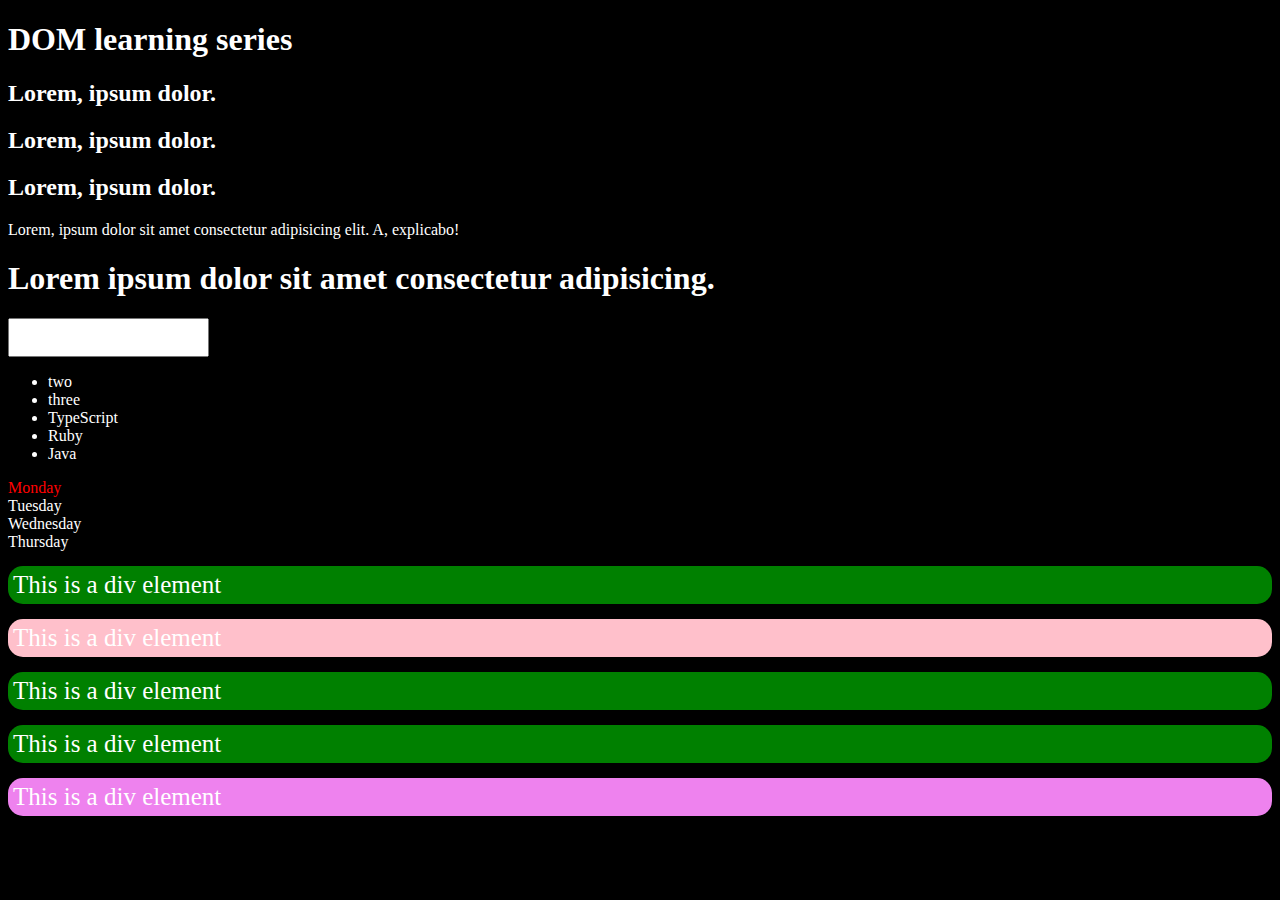
<file: DOM_Manipulation/index.html>
<!DOCTYPE html>
<html lang="en">
<head>
    <meta charset="UTF-8">
    <meta name="viewport" content="width=device-width, initial-scale=1.0">
    <title>Document Object Model(DOM)</title>
    <style>
        body{
            background-color: black;
            color: white;
        }
    </style>
</head>
<body>
    <div id="context" class="bg-black bg-black-div bg-black-div-data">
        <h1 id="title" class="heading">DOM learning series <span style="display: none;">child element</span></h1>
        <h2 id="s1" class="subHeading1 text" name="myName">Lorem, ipsum dolor.</h2>
        <h2 id="s2" class="subHeading2 text">Lorem, ipsum dolor.</h2>
        <h2 id="s3" class="subHeading3 text">Lorem, ipsum dolor.</h2>
        <p class="newpara">Lorem, ipsum dolor sit amet consectetur adipisicing elit. A, explicabo!</p>
    </div>

    <div class="newContext">
        <h1 class="newTitle">Lorem ipsum dolor sit amet consectetur adipisicing.</h1>

        <input type="text" name="submit" id="Box" style="padding: 10px;">

        <ul class="list">
            <li>one</li>
            <li>two</li>
            <li>three</li>
        </ul>
    </div>

    <div id="parent">
        <div id="day">Monday</div>
        <div id="day">Tuesday</div>
        <div id="day">Wednesday</div>
        <div id="day">Thursday</div>
    </div>

    <script src="dom.js" type="text/javascript"></script>
</body>
</html>
</file>
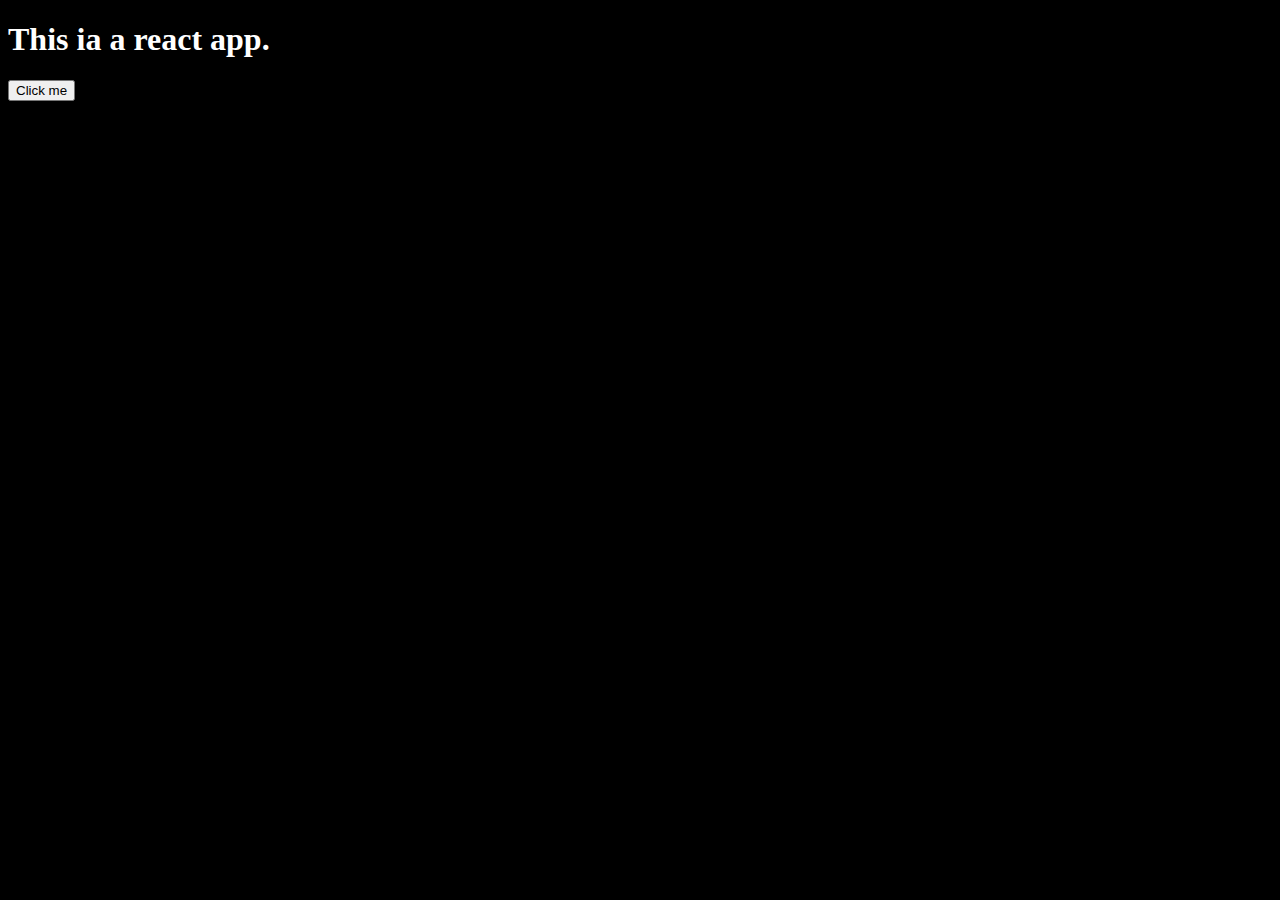
<file: Functions/index.html>
<!DOCTYPE html>
<html lang="en">
<head>
    <meta charset="UTF-8">
    <meta name="viewport" content="width=device-width, initial-scale=1.0">
    <title>React App</title>
</head>
<body style="background-color: black; color: white">
    <h1>This ia a react app.</h1>
    <button>Click me</button>
    <script src="./bind.js"></script>
</body>
</html>
</file>
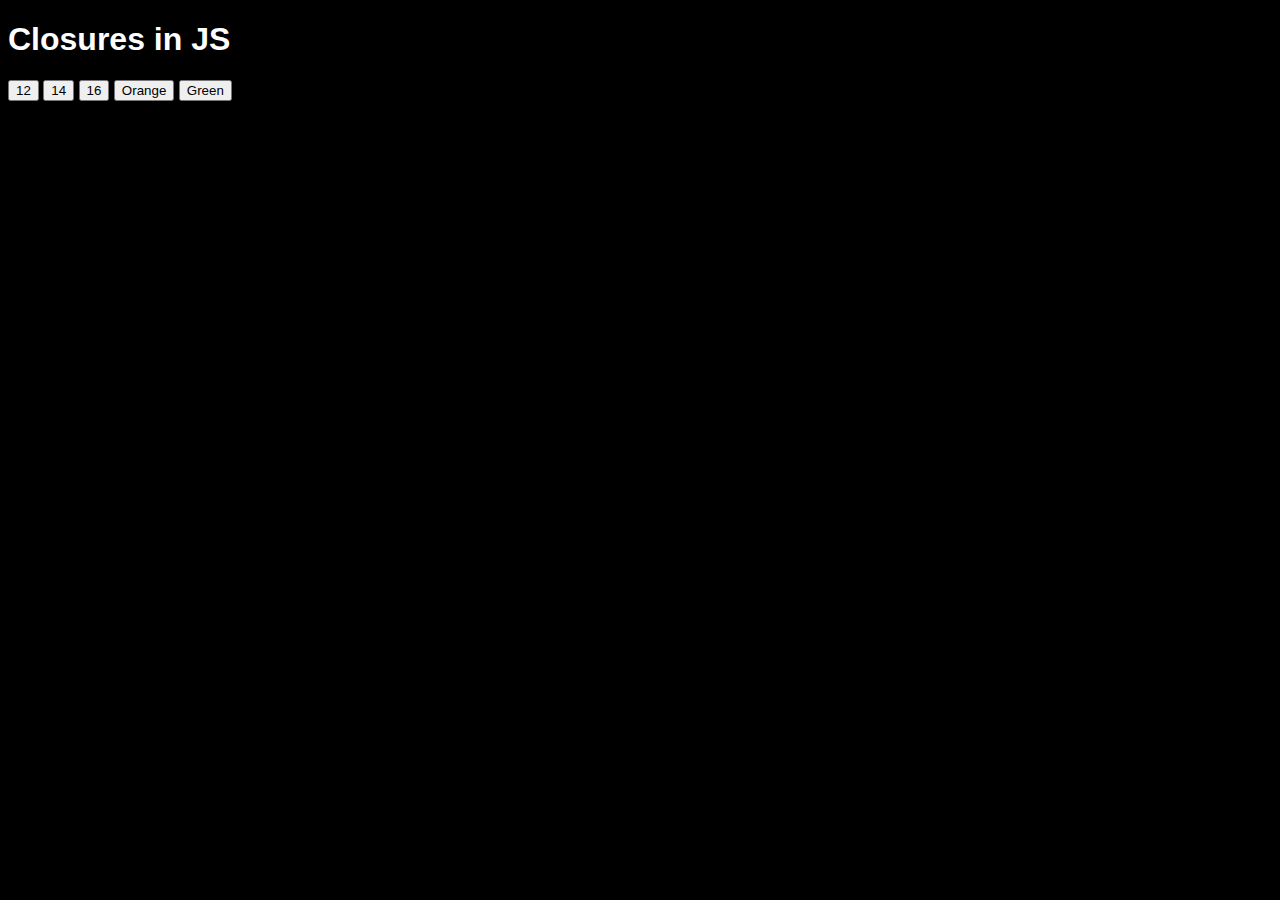
<file: Intermediate/index.html>
<!DOCTYPE html>
<html lang="en">

<head>
    <meta charset="UTF-8">
    <meta name="viewport" content="width=device-width, initial-scale=1.0">
    <title>Document</title>

    <style>
        body {
            font-family: Helvetica, Arial, sans-serif;
        }
    </style>
</head>

<body style="background-color: black; color: white">
    <h1>Closures in JS</h1>
    <button id="size-12">12</button>
    <button id="size-14">14</button>
    <button id="size-16">16</button>
    <button id="orange">Orange</button>
    <button id="green">Green</button>


    <script src="./closures.js"></script>
</body>

</html>
</file>
